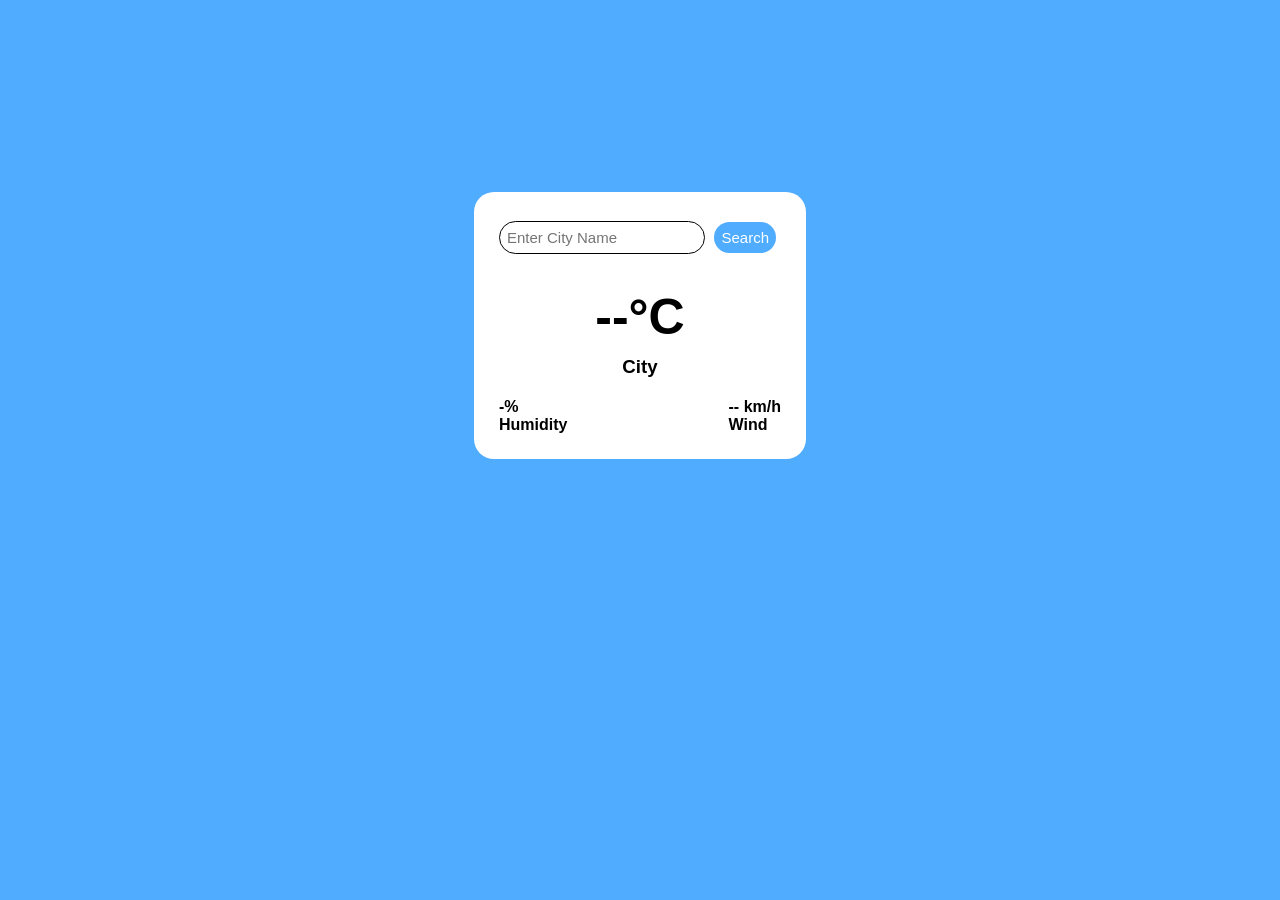
<file: index.html>
<!DOCTYPE html>
<html lang="en">
<head>
    <meta charset="UTF-8">
    <meta name="viewport" content="width=device-width, initial-scale=1.0">
    <title>Weather</title>
    <link rel="stylesheet" href="style.css">
    <link rel="stylesheet" href="https://cdnjs.cloudflare.com/ajax/libs/font-awesome/6.5.0/css/all.min.css">

</head>
<body>
    <div class="card">
        <div class="search">
            <input type="text" placeholder="Enter City Name">
            <button>Search</button>
            
        </div>
        <div class="mid">
            <div><h2 class="temp">--°C</h2></div>
            <div><h3 class="city">City</h3></div>
        </div>
        <div class="bottom">
            <div>
                <div class="humidity">-%</div>
                <div>Humidity</div>
            </div>
            <div>
                <div class="wind">-- km/h</div>
                <div>Wind</div>
            </div>
        </div>

    </div>
    <script src="script.js"></script>
</body>
</html>
</file>
<file: style.css>
*{
    margin: 0;
    padding: 0;
    box-sizing: border-box;
}

body{
    font-family:Arial, Helvetica, sans-serif;
    background-color: #4facfe;
    display: flex;
    align-items: center;
    justify-content: center;

}
button{
    color: #fff;
    border: none;
    background: #4facfe;
    border-radius: 20px;
    padding: 7px;
    margin: 5px;
    font-size: 15px;
}

input{
    border-radius: 20px;
    border: 0.2px solid black;
    padding: 7px;
    font-size: 15px;
}

h2{
    font-size: 50px;
}
.card{
    background-color: #fff;
    border-radius: 20px;
    padding: 25px;
    margin-top: 15%;
}
.mid{
    text-align: center;
    padding: 20px;
}
.mid h2{
    padding: 10px;
}
.bottom{
    font-weight: 900;
    display: flex;
    justify-content: space-between;
}
</file>
